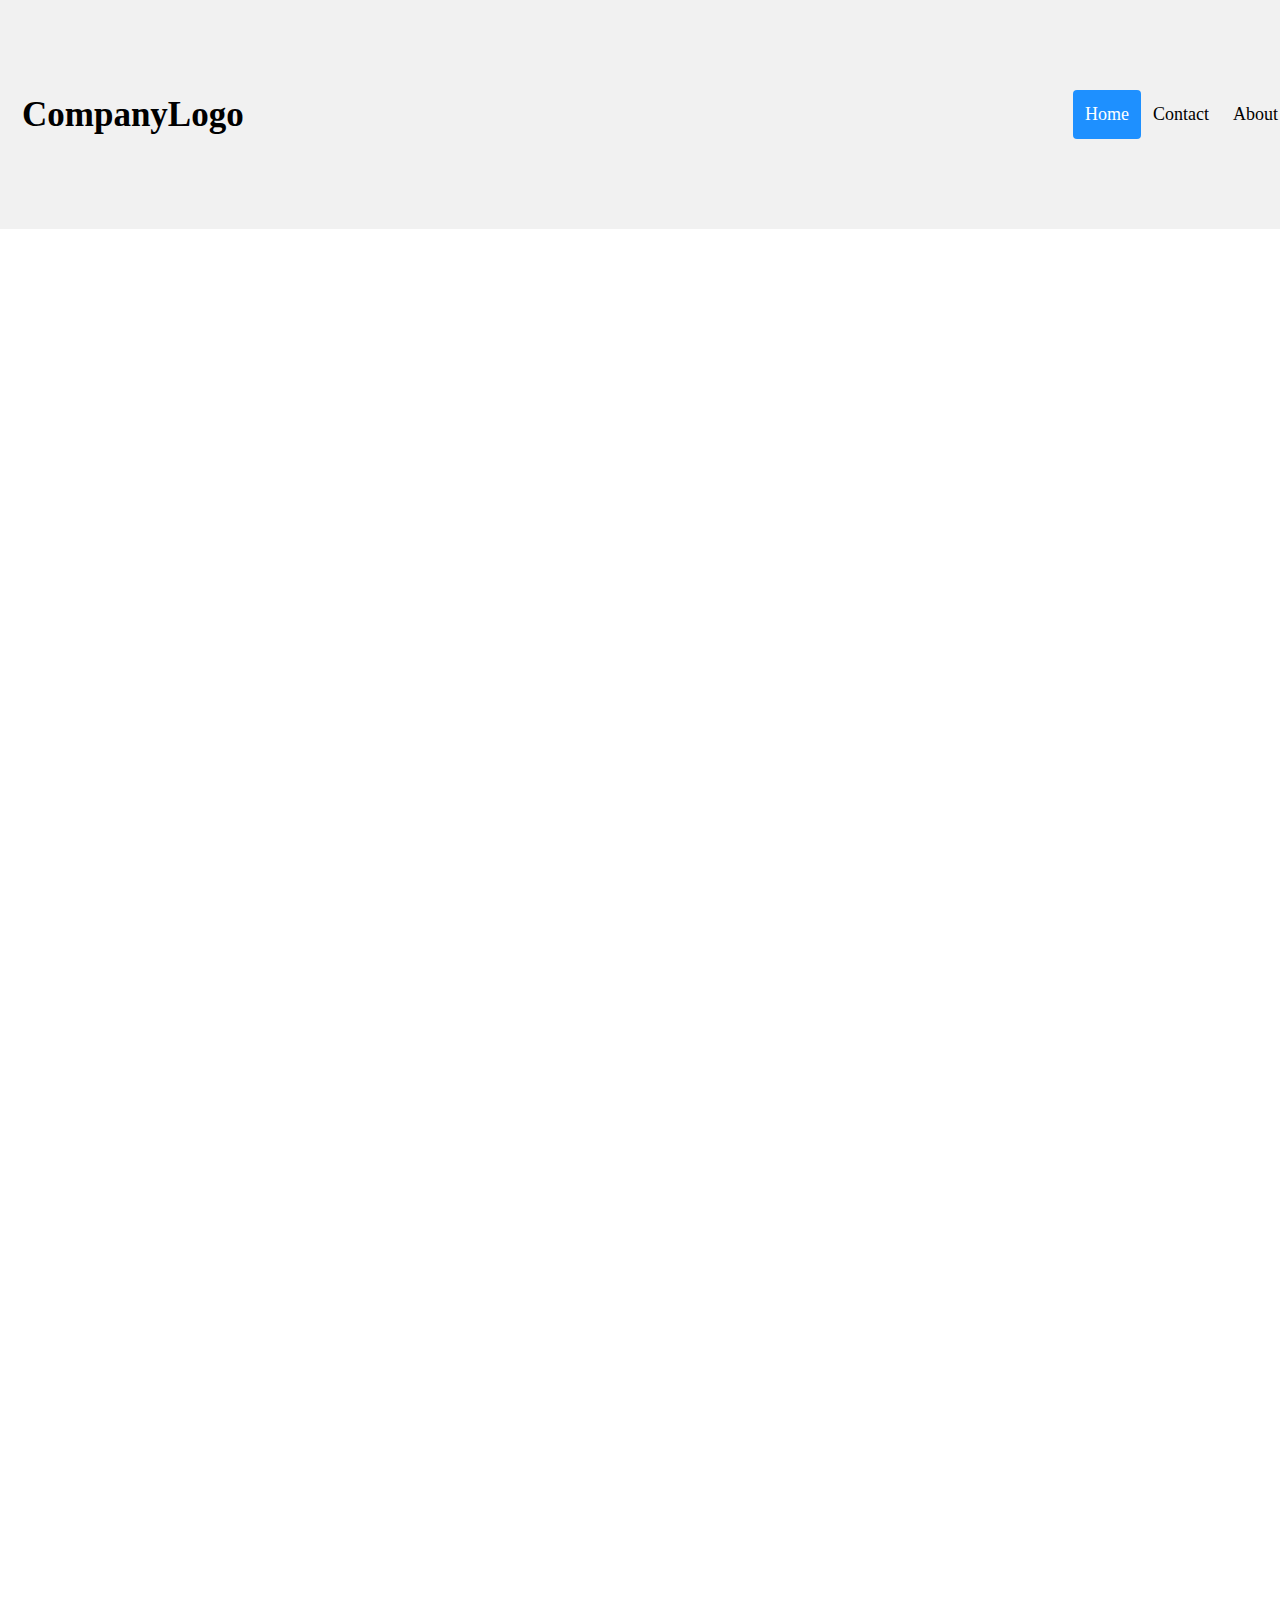
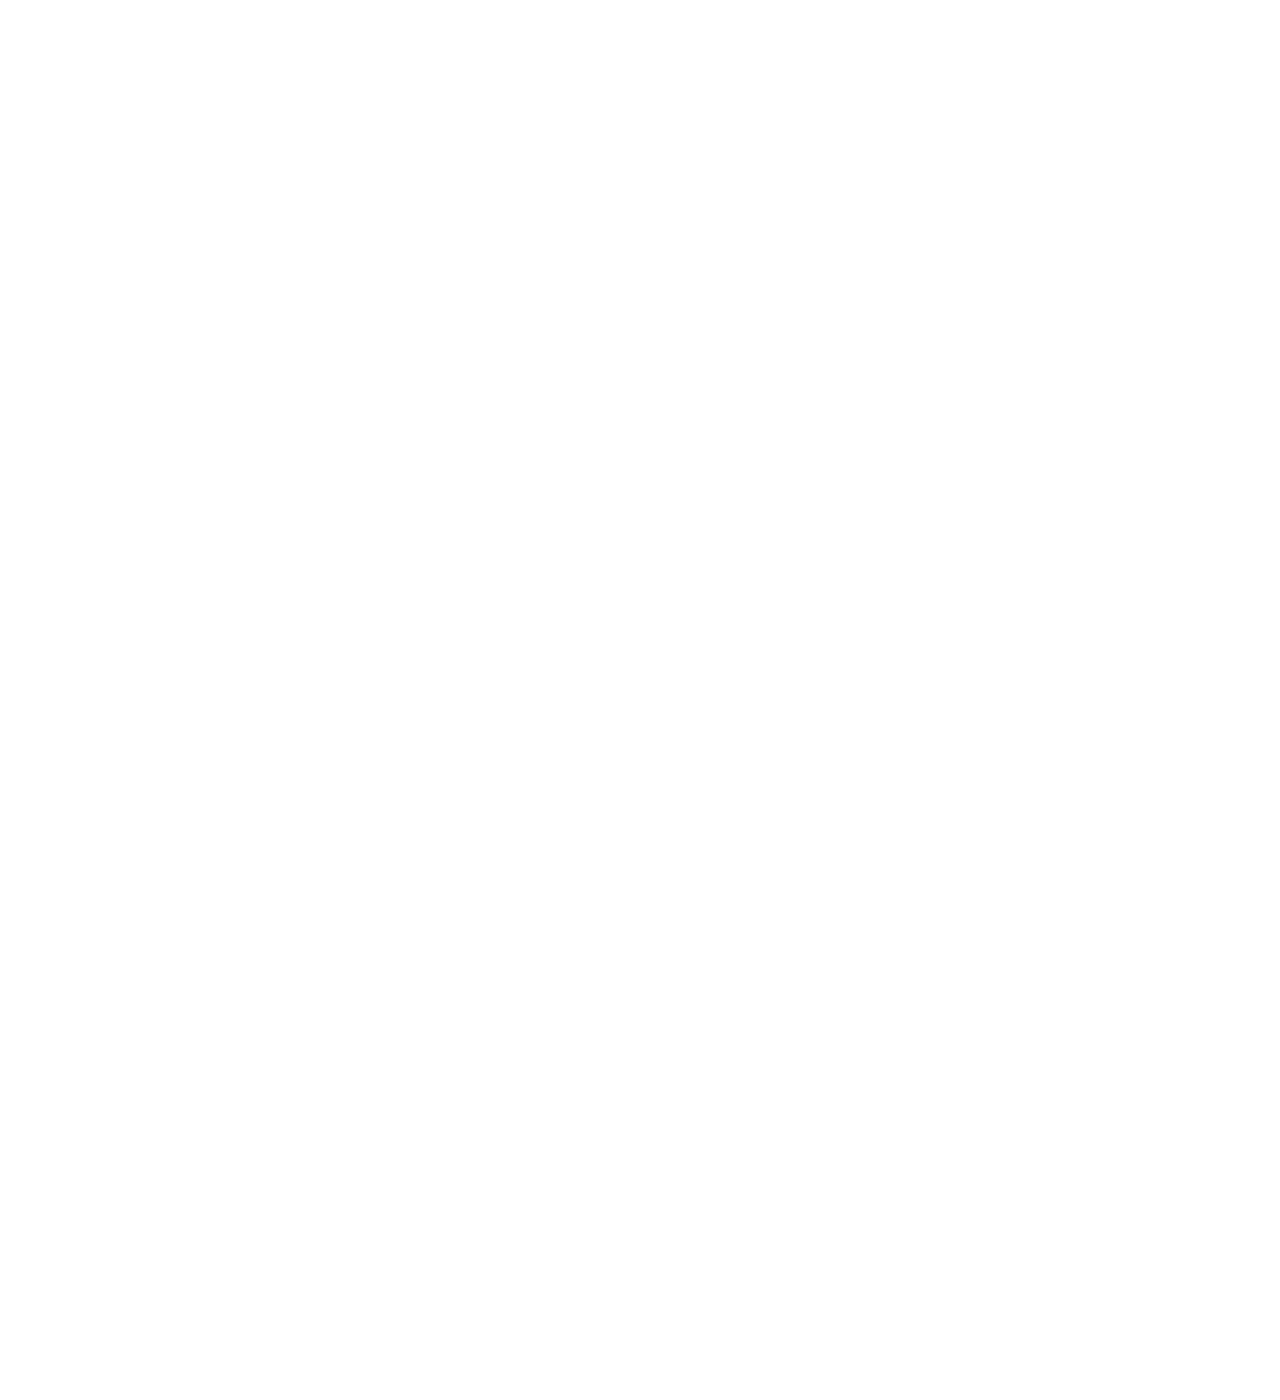
<file: example.html>
<!DOCTYPE html>
<html>

<head>
  <link rel="stylesheet" href="example.css">
  <meta name="viewport" content="width=device-width, initial-scale=1">
</head>

<script src="example.js"></script>

<body class="body">
  <div id="navbar">
    <a href="#default" id="logo">CompanyLogo</a>
    <div id="navbar-right">
      <a class="active" href="#home">Home</a>
      <a href="#contact">Contact</a>
      <a href="#about">About</a>
    </div>
  </div>
 
</body>
</html>
</file>
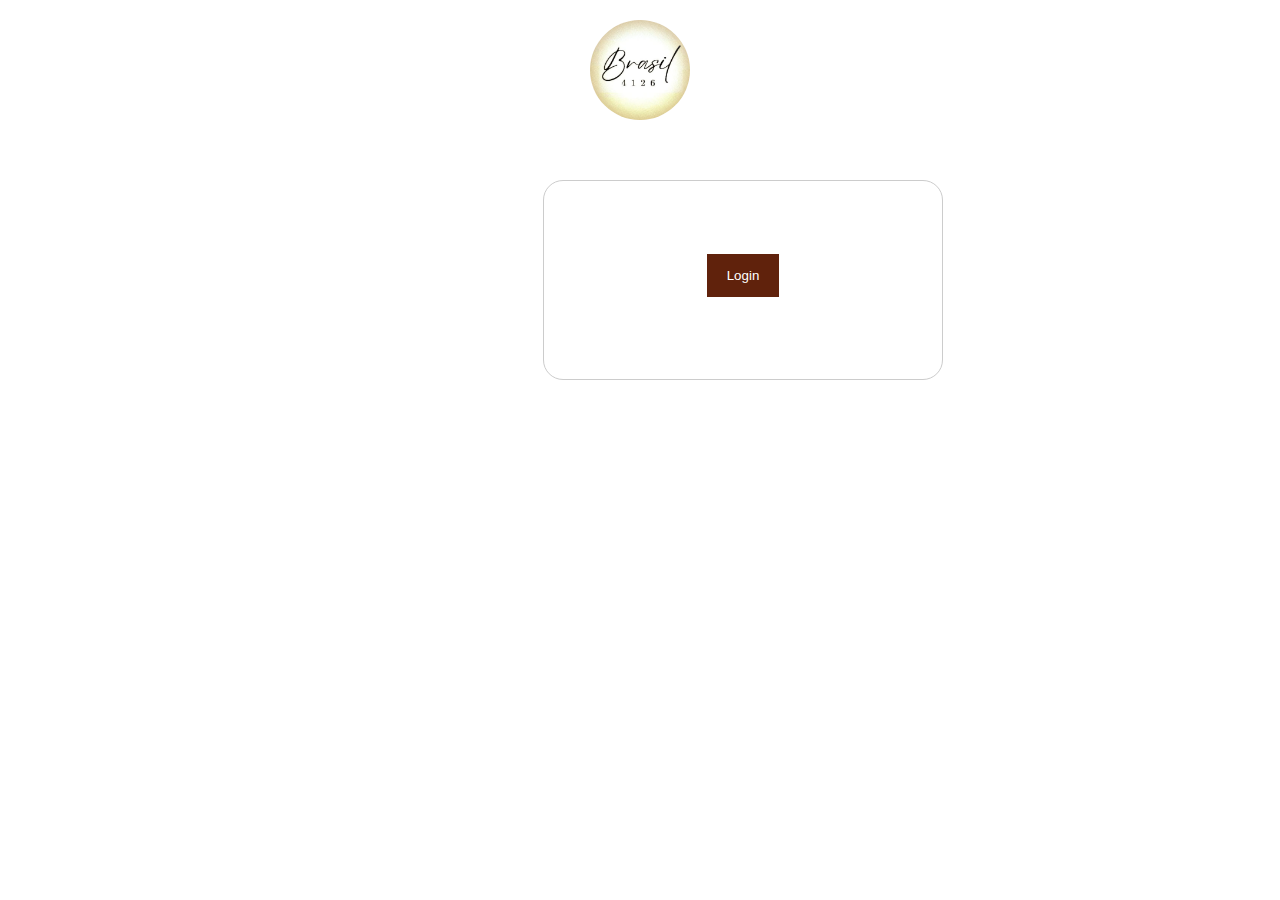
<file: login.html>
<!DOCTYPE html>
<html>
<head>
<meta name="viewport" content="width=device-width, initial-scale=1">
<link rel="stylesheet" href="css/login.css">
</head>
<body>

<!--<img src="img/1531.jpg" class="back-login">> -->

<div class="d-title">
  <img src="img/logo.png" class="logo-login">
</div>

<div class="div-border">
  <button onclick="document.getElementById('id01').style.display='block'" style="width:auto;">Login</button>
</div>

<div id="id01" class="modal">
  
  <form class="modal-content animate" action="/action_page.php" method="post">
    <div class="imgcontainer">
      <span onclick="document.getElementById('id01').style.display='none'" class="close" title="Close Modal">&times;</span>
      <img src="img/loginavatar.webp" alt="Avatar" class="avatar">
    </div>

    <div class="container">
      <label for="uname"><b>Username</b></label>
      <input type="text" placeholder="Enter Username" name="uname" required>

      <label for="psw"><b>Password</b></label>
      <input type="password" placeholder="Enter Password" name="psw" required>
        
      <button type="submit">Login</button>
      <label>
        <input type="checkbox" checked="checked" name="remember"> Remember me
      </label>
    </div>

    <div class="container" style="background-color:#f1f1f1">
      <button type="button" onclick="document.getElementById('id01').style.display='none'" class="cancelbtn">Cancel</button>
      <span class="psw">Forgot <a href="#">password?</a></span>
    </div>
  </form>
</div>

<script>
// Get the modal
var modal = document.getElementById('id01');

// When the user clicks anywhere outside of the modal, close it
window.onclick = function(event) {
    if (event.target == modal) {
        modal.style.display = "none";
    }
}
</script>

</body>
</html>
</file>
<file: example.css>
.body {
  margin-bottom: 3000px;
}
/* Create a sticky/fixed navbar */
#navbar {
  left: 0;
  right: 0;
  overflow: hidden;
  background-color: #f1f1f1;
  padding: 90px 10px; /* Large padding which will shrink on scroll (using JS) */
  transition: 0.4s; /* Adds a transition effect when the padding is decreased */
  position: fixed; /* Sticky/fixed navbar */
  width: 100%;
  top: 0; /* At the top */
  z-index: 99;
}

/* Style the navbar links */
#navbar a {
  float: left;
  color: black;
  text-align: center;
  padding: 12px;
  text-decoration: none;
  font-size: 18px;
  line-height: 25px;
  border-radius: 4px;
}

/* Style the logo */
#navbar #logo {
  font-size: 35px;
  font-weight: bold;
  transition: 0.4s;
}

/* Links on mouse-over */
#navbar a:hover {
  background-color: #ddd;
  color: black;
}

/* Style the active/current link */
#navbar a.active {
  background-color: dodgerblue;
  color: white;
}

/* Display some links to the right */
#navbar-right {
  float: right;
}

/* Add responsiveness - on screens less than 580px wide, display the navbar vertically instead of horizontally */
@media screen and (max-width: 580px) {
  #navbar {
    padding: 20px 10px !important; /* Use !important to make sure that JavaScript doesn't override the padding on small screens */
  }
  #navbar a {
    float: none;
    display: block;
    text-align: left;
  }
  #navbar-right {
    float: none;
  }
}
</file>
<file: css/login.css>
body {font-family: Arial, Helvetica, sans-serif;

}


/* Full-width input fields */
input[type=text], input[type=password] {
  width: 100%;
  padding: 12px 20px;
  margin: 8px 0;
  display: inline-block;
  border: 1px solid #ccc;
  box-sizing: border-box;
}

/* Set a style for all buttons */
button {
  background-color: #60220c;
  color: white;
  padding: 14px 20px;
  margin: 8px 0;
  border: none;
  cursor: pointer;
  width: 100%;
  
}

button:hover {
  opacity: 0.8;
}

/* Extra styles for the cancel button */
.cancelbtn {
  width: auto;
  padding: 10px 18px;
  background-color: #f44336;
}

/* Center the image and position the close button */
.imgcontainer {
  text-align: center;
  margin: 24px 0 12px 0;
  position: relative;
}

img.avatar {
  width: 40%;
  border-radius: 50%;
}

.container {
  padding: 16px;
}

span.psw {
  float: right;
  padding-top: 16px;
}

/* The Modal (background) */
.modal {
  display: none; /* Hidden by default */
  position: fixed; /* Stay in place */
  z-index: 1; /* Sit on top */
  left: 0;
  top: 0;
  width: 100%; /* Full width */
  height: 100%; /* Full height */
  overflow: auto; /* Enable scroll if needed */
  background-color: rgb(0,0,0); /* Fallback color */
  background-color: rgba(0,0,0,0.4); /* Black w/ opacity */
  padding-top: 60px;
}

/* Modal Content/Box */
.modal-content {
  background-color: #fefefe;
  margin: 5% auto 15% auto; /* 5% from the top, 15% from the bottom and centered */
  border: 1px solid #888;
  width: 80%; /* Could be more or less, depending on screen size */
}

/* The Close Button (x) */
.close {
  position: absolute;
  right: 25px;
  top: 0;
  color: #000;
  font-size: 35px;
  font-weight: bold;
}

.close:hover,
.close:focus {
  color: red;
  cursor: pointer;
}

/* Add Zoom Animation */
.animate {
  -webkit-animation: animatezoom 0.6s;
  animation: animatezoom 0.6s
}

@-webkit-keyframes animatezoom {
  from {-webkit-transform: scale(0)} 
  to {-webkit-transform: scale(1)}
}
  
@keyframes animatezoom {
  from {transform: scale(0)} 
  to {transform: scale(1)}
}

/* Change styles for span and cancel button on extra small screens */
@media screen and (max-width: 300px) {
  span.psw {
     display: block;
     float: none;
  }
  .cancelbtn {
     width: 100%;
  }
}

.logo-login {
  border-radius: 180px;
  height: 100px;
  align-items: center;
}

.d-title {
  display: flex;
  flex-direction: row;
  justify-content: center;
  font-size: 20px;
  text-align: center;
  margin-top: 20px;
  
}

.div-border {
  
  border: 1px solid #ccc;
  width: 100%;
  margin-left: 535px;
  margin-top: 60px;
  display: inline-block;
  box-sizing: border-box;
  height: 200px;
  width: 400px;
  border-radius: 20px;
  text-align: center;
  padding: 65px;
}

/*.back-login {
  height: auto;
  border: none;
  top: 0;
  right: 0;
  left: 0;
  justify-content: space-between;
  align-items: center;
  position: fixed;
  z-index: -1;
}*/
</file>
